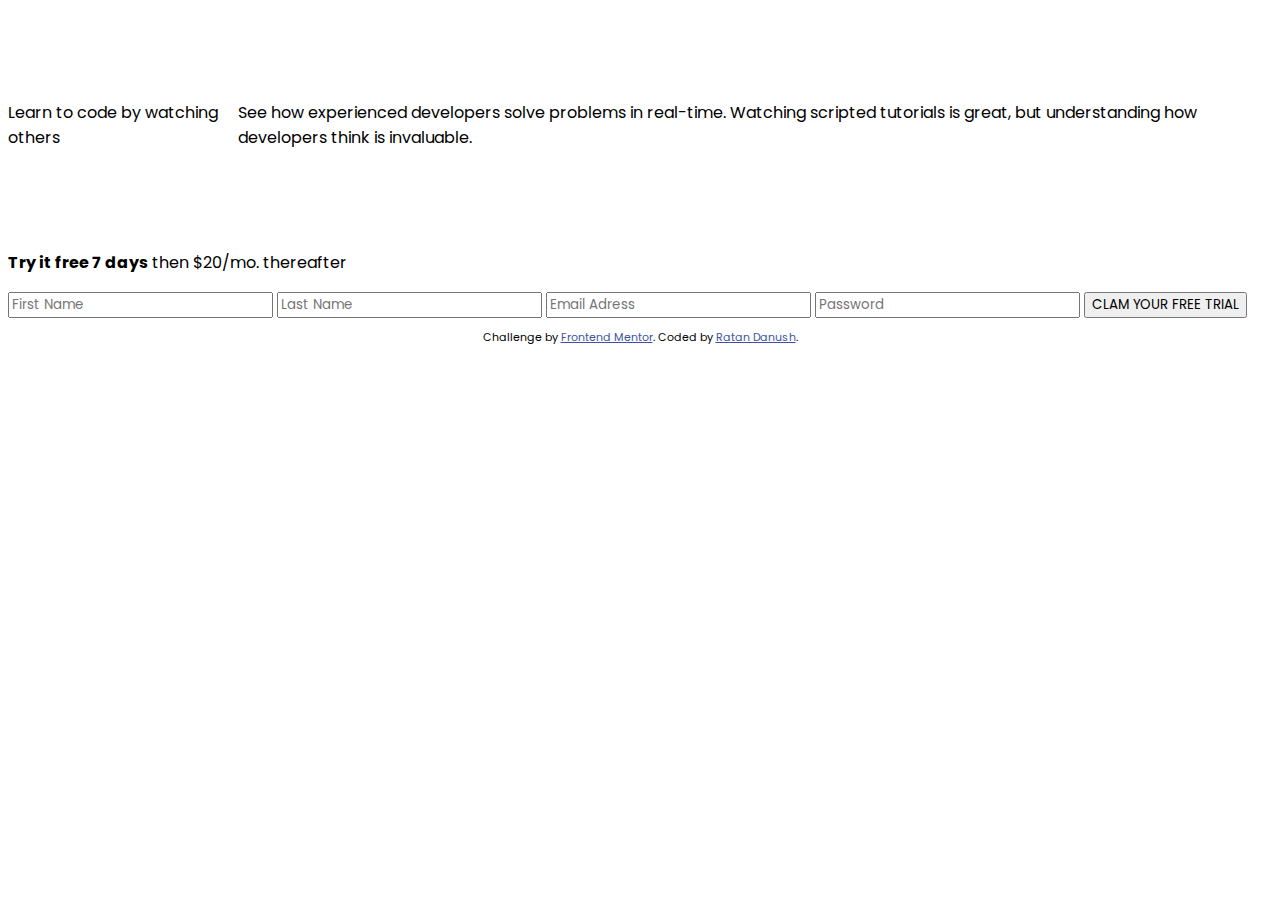
<file: page.html>
<!DOCTYPE html>
<html lang="en">
<head>
  <meta charset="UTF-8">
  <meta name="viewport" content="width=device-width, initial-scale=1.0"> <!-- displays site properly based on user's device -->

  <link rel="icon" type="image/png" sizes="32x32" href="./images/favicon-32x32.png">
  <link href="https://fonts.googleapis.com/css2?family=Poppins:400,500,600,700&display=swap" rel="stylesheet">
  <title>Frontend Mentor | Intro component with sign up form</title>
  <link rel="stylesheet" href="style.css" type="text/css">

  <!-- Feel free to remove these styles or customise in your own stylesheet 👍 -->
  <style>
    .attribution { font-size: 11px; text-align: center; }
    .attribution a { color: hsl(228, 45%, 44%); }
  </style>
</head>
<body>
  <div class="container">
    <div class="introduction">
      <div id="h">Learn to code by watching others</div>
      <div id="p">See how experienced developers solve problems in real-time. Watching scripted tutorials is great, but understanding how developers think is invaluable.</div>
    </div>
    <div class="right">
      <div class="top">
        <p><strong>Try it free 7 days</strong> then $20/mo. thereafter</p>
      </div>
      <div class="form">
        <form id="form">
          <input type="text" id="firstname" placeholder="First Name" required>
          <input type="text" id="lastname" placeholder="Last Name" required>
          <input type="email" id="email" placeholder="Email Adress" required>
          <input type="password" id="password" placeholder="Password" required>
          <input type="submit" value="CLAM YOUR FREE TRIAL" id="button">
        </form>
      </div>
    </div>
  </div>
  
  

  <footer>
    <p class="attribution">
      Challenge by <a href="https://www.frontendmentor.io?ref=challenge" target="_blank">Frontend Mentor</a>. 
      Coded by <a href="#">Ratan Danush</a>.
    </p>
  </footer>
</body>
</html>
</file>
<file: style.css>
*
{
        font-family: Poppins,sans-serif;
}
.homepage
{
        background-image: url(/Users/anuradhamageshkumar/Desktop/huddle-landing-page-with-alternating-feature-blocks-master/images/bg-hero-desktop.svg);
        width: 100%;
        height:100%;
        position: absolute;
        z-index: -1;
}
.logo
{
    z-index: 1;
    margin:20px 0 0 60px;
    animation: logoani 2s;

}
.introduction
{
    display: flex;
    margin:100px auto;
    
}
.introtext
{
        flex:1;
}
.introimage
{
        flex:1.4;
        width: 90%;
        animation: slide 1s;
}
.header
{
    display:flex;    
    align-items: center;
}
.introtext h1
{
        margin: 80px 10px 20px 40px;
        font-size: 3em;
}
.introtext p
{
        margin: 40px 70px 20px 40px;
}
.but1
{
    border-radius: 10px;
    width:180px;
    height:40px;
    text-align: center;
    font-size: large;
    background-color: white;
    box-shadow:0 0 2px;
    margin:20px 20px 10px 80%;
    position: absolute;
    font-family: Poppins,sans-serif;
}
.but1:hover
{
    background-color: chocolate;
    color: white;
}
.but2
{
        border-radius: 30px;
        background-color: violet;
        color: white;
        z-index: 3;
        margin-left: 40px;
        width: 30em;
        height: 5em;
        border-style: none;
        font-size: 0.8em;
        padding: 0;
        font-weight: bold;
}
.card
{
        display: flex;
        width:80%;
        height:200px;
        margin:60px 10% 40px 10%;
        justify-content: space-between;
        box-shadow: 0 0 3px;
        border-radius: 20px;
        padding: 30px 20px 30px 20px;
        animation:come-in 2s;

}
.card .text p
{
        color: rgba(48, 46, 46,0.8);
}
.card .text
{
        flex:1;
        margin-left: 30px;
        margin-top: 20px;

}
.card .img1
{
        flex:1;
        margin:auto;
        width: 50%;
        margin-left: 100px;

}
.checkbox
{
        
        margin: 180px 25% -5% 25%;
        height: 170px;
        width: 50%;
        background-color: rgb(255, 255, 255);
        align-items: center;
        border-radius: 25px;
        box-shadow: 0 0 1px;
        dis
}
.checkbox h1
{
        text-align: center;
        margin:auto;
        padding: 50px 0 20px 0;
}
.checkbox button
{
        border-radius: 25px;
        background-color: rgb(189, 34, 189);
        color: white;
        border-style: none;
        margin-left:32%;
        width: 40%;
        height: 28%;
        font-size: large;
}
.foot
{
        background-color: rgb(25, 25, 36);
        width:100%;
        height: 50%;
        position: absolute;
        z-index: -1;
}
.foot .image 
{
        margin: 50px 25% 30px 40px;
        filter: invert(100%);
}
@keyframes slide
{
        0%{
                transform: translateX(30px);
                opacity: 0;
        }
        100%{
                transform: translateX(0px);
                opacity: 1;
        }
}
@keyframes logoani
{
        0%{
                opacity: 0.2;
                border-image: auto;
                transform: translateY(-40px);
        }
        100%
        {
                display: inline;
        }
}
@media screen and (max-width:800px)
{
        .introduction
        {
                flex-direction: column;
        }
        .introtext button
        {
                margin: 10% 0 10% 5%;
        }
        .introimage
        {
                margin: auto;
        }
        .card
        {
                flex-direction: column;
                margin-top:40px ;
                height: auto;


        }
        .card .img1
        {
                width:200px;
        }
        .checkbox
        {
                width: 80%;
                margin:auto;
                align-items: center;
        }
        .foot
        {
                margin-top: -50px;
        }
        .but1
        {
                margin-left: 70%;
        }
}
</file>
